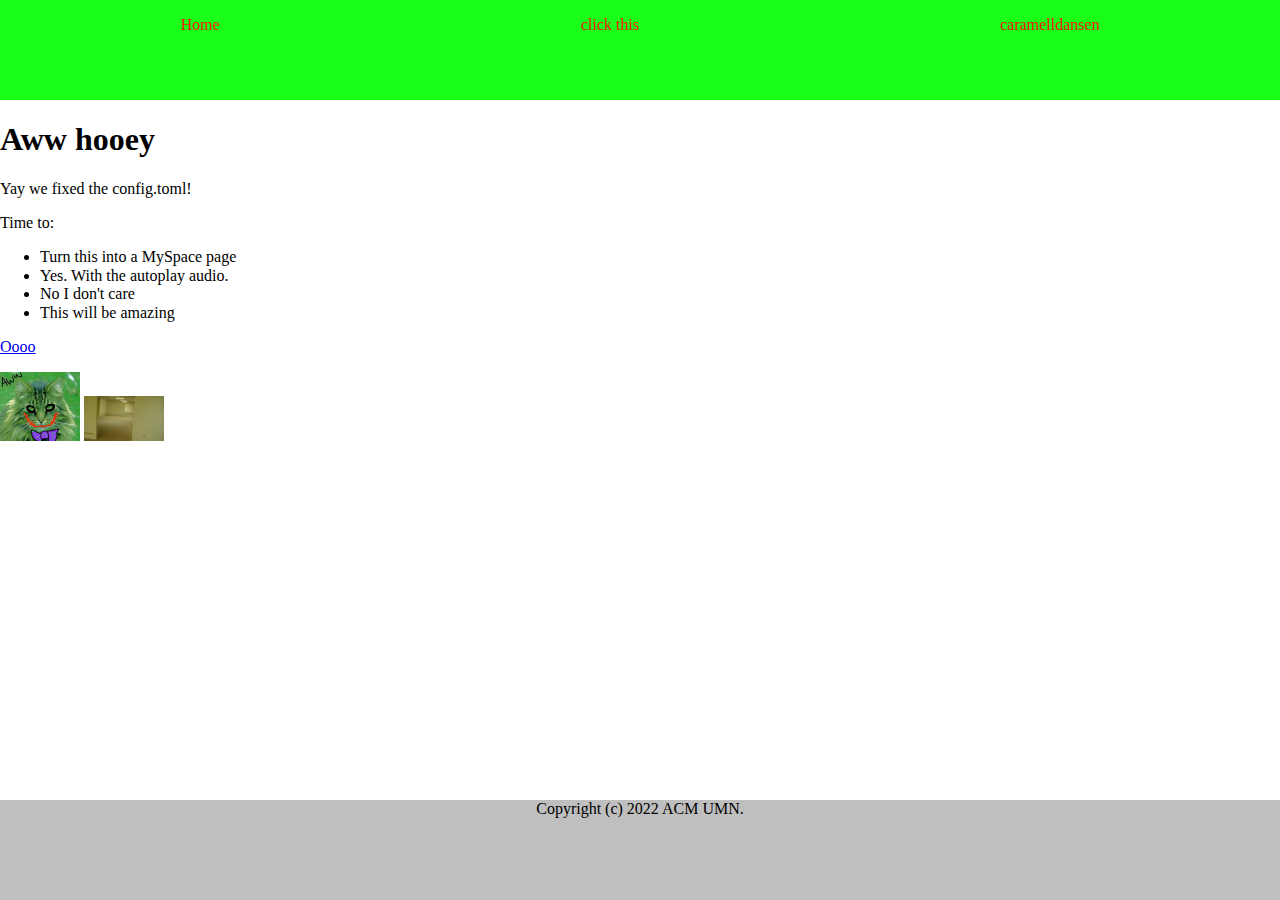
<file: docs/index.html>
<!doctype html>



<html class="no-js" lang="">
<head>
<meta charset="utf-8">
<meta http-equiv="x-ua-compatible" content="ie=edge">
<title>My Super Cool Website!</title>
<meta name="description" content="">
<meta name="viewport" content="width=device-width, initial-scale=1">

<link rel="apple-touch-icon" href="/apple-touch-icon.png" />
<link rel="stylesheet" href="style.css" />
<!-- Place favicon.ico in the root directory -->

</head>
<body>
    <header>
        <nav>
            <ol>
                
                <li><a class="
                              navbar--current-page
                              "
                       href="">
                    Home
                </a></li>
                
                <li><a class="
                              navbar--current-page
                              "
                       href="https:&#x2F;&#x2F;www.youtube.com&#x2F;watch?v=dQw4w9WgXcQ">
                    click this
                </a></li>
                
                <li><a class="
                              navbar--current-page
                              "
                       href="https:&#x2F;&#x2F;www.youtube.com&#x2F;watch?v=A67ZkAd1wmI">
                    caramelldansen
                </a></li>
                
            </ol>
        </nav>
    </header>
    <main>
        
<section>
<h1 id="aww-hooey">Aww hooey</h1>
<p>Yay we fixed the config.toml!</p>
<p>Time to:</p>
<ul>
<li>Turn this into a MySpace page</li>
<li>Yes. With the autoplay audio.</li>
<li>No I don't care</li>
<li>This will be amazing</li>
</ul>
<p><a href="https://acm.umn.edu">Oooo</a></p>
<p><img src="images/jokercat.jpg" alt="JOKER CAT JOKER CAT" />
<img src="images/cover4.jpg" alt="backroom" /></p>

</section>

    </main>
    <footer>
        
        <span>Copyright (c) 2022 ACM UMN.</span>
        
    </footer>
</body>
</html>
</file>
<file: docs/style.css>
/*! normalize.css v8.0.1 | MIT License | github.com/necolas/normalize.css */html{line-height:1.15;-webkit-text-size-adjust:100%}body{margin:0}main{display:block}h1{font-size:2em;margin:0.67em 0}hr{box-sizing:content-box;height:0;overflow:visible}pre{font-family:monospace, monospace;font-size:1em}a{background-color:transparent}abbr[title]{border-bottom:none;text-decoration:underline;text-decoration:underline dotted}b,strong{font-weight:bolder}code,kbd,samp{font-family:monospace, monospace;font-size:1em}small{font-size:80%}sub,sup{font-size:75%;line-height:0;position:relative;vertical-align:baseline}sub{bottom:-0.25em}sup{top:-0.5em}img{border-style:none}button,input,optgroup,select,textarea{font-family:inherit;font-size:100%;line-height:1.15;margin:0}button,input{overflow:visible}button,select{text-transform:none}button,[type="button"],[type="reset"],[type="submit"]{-webkit-appearance:button}button::-moz-focus-inner,[type="button"]::-moz-focus-inner,[type="reset"]::-moz-focus-inner,[type="submit"]::-moz-focus-inner{border-style:none;padding:0}button:-moz-focusring,[type="button"]:-moz-focusring,[type="reset"]:-moz-focusring,[type="submit"]:-moz-focusring{outline:1px dotted ButtonText}fieldset{padding:0.35em 0.75em 0.625em}legend{box-sizing:border-box;color:inherit;display:table;max-width:100%;padding:0;white-space:normal}progress{vertical-align:baseline}textarea{overflow:auto}[type="checkbox"],[type="radio"]{box-sizing:border-box;padding:0}[type="number"]::-webkit-inner-spin-button,[type="number"]::-webkit-outer-spin-button{height:auto}[type="search"]{-webkit-appearance:textfield;outline-offset:-2px}[type="search"]::-webkit-search-decoration{-webkit-appearance:none}::-webkit-file-upload-button{-webkit-appearance:button;font:inherit}details{display:block}summary{display:list-item}template{display:none}[hidden]{display:none}header{background-color:#1AFF1A}nav>ol{padding:0;list-style:none;display:flex;flex-flow:row wrap;justify-content:space-around}nav>ol>li{display:inline-block;font-size:1em}.navbar--current-page{animation:rainbow-gradient-bg 3s linear infinite;background:linear-gradient(15deg, red 0%, #ff9a00 10%, #d0de21 20%, #4fdc4a 30%, #3fdad8 40%, #2fc9e2 50%, #1c7fee 60%, #5f15f2 70%, #ba0cf8 80%, #fb07d9 90%, red 100%);background-clip:text;background-size:10000%;color:transparent}@keyframes rainbow-gradient-bg{0%{background-position:0%}100%{background-position:100%}}html{font-family:"Comic Sans MS"}html,body{height:100vh}body{display:grid;grid-template-rows:1fr 7fr 1fr}img{width:5em;animation:3s linear spin infinite}@keyframes spin{0%{transform:rotate(0deg)}100%{transform:rotate(360deg)}}footer{background-color:#bfbfbf;display:flex}footer>span{display:inline-block;width:100%;font-size:1em;text-align:center}
</file>
